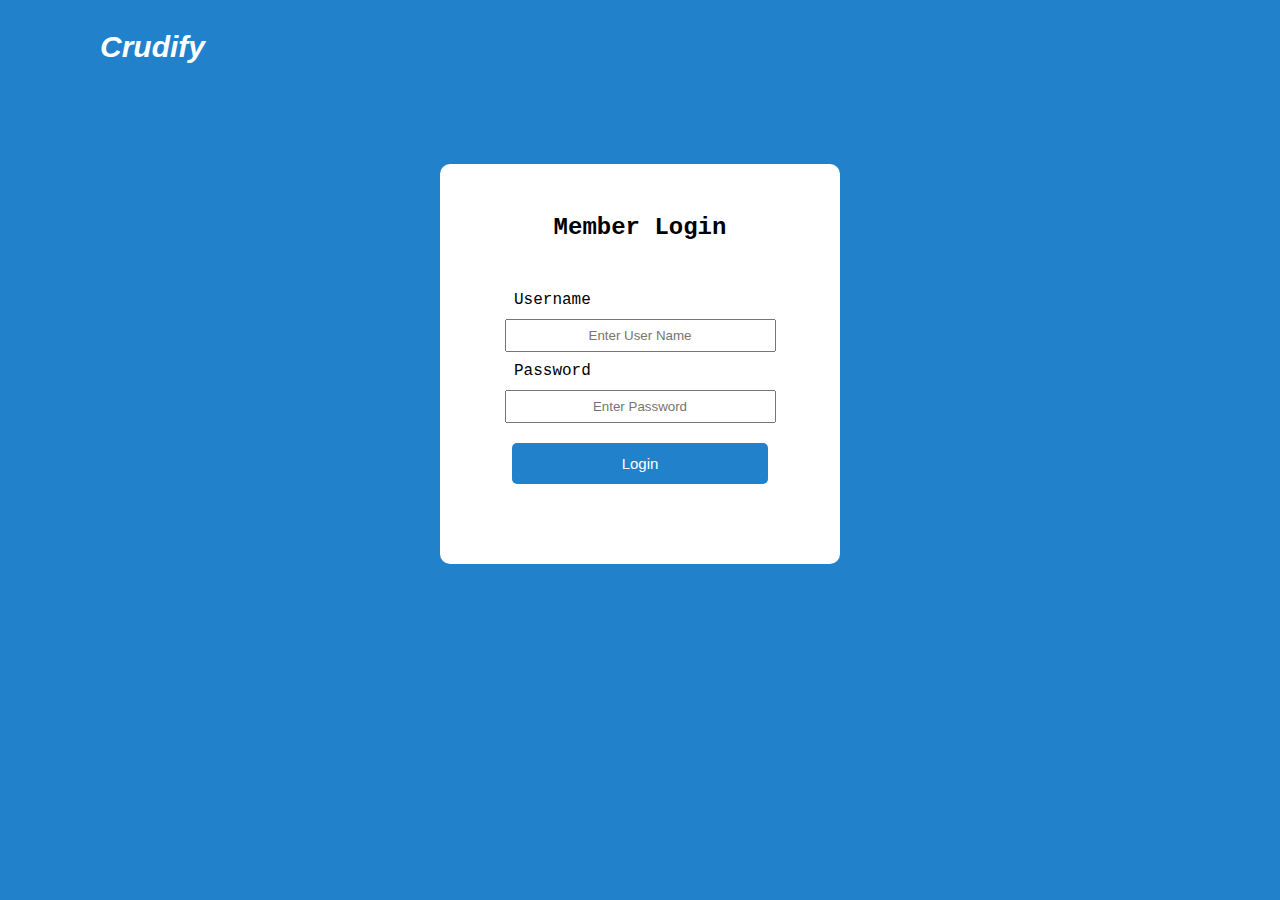
<file: index.html>
<!DOCTYPE html>
<html lang="en">

<head>
    <meta charset="UTF-8">
    <meta name="viewport" content="width=device-width, initial-scale=1.0">
    <title>CRUDIFY</title>
    <link rel="stylesheet" href="/style.css">
</head>

<body>
    <div class="main">
<nav id="login-nav">
    <h2>Crudify</h2>
</nav>
        <div class="login font">
            <div class="login-box ">
                <h2>Member Login</h2>
                <label class="lable-username">Username</label>
                <input type="text" id="username" placeholder="Enter User Name">
                <label class="lable-password">Password</label>
                <input type="password" id="password" placeholder="Enter Password">
                <button id="login-btn">Login</button>
            </div>
        </div>
        <!-- /.login -->

        <div class="box">
            <div class="popup" id="popup">
                <h2>Login Successful</h2>
            </div>
        </div>
        <!-- /.popup -->

    </div>
    <!-- /.main -->


    <script src="/index.js"></script>
</body>

</html>
</file>
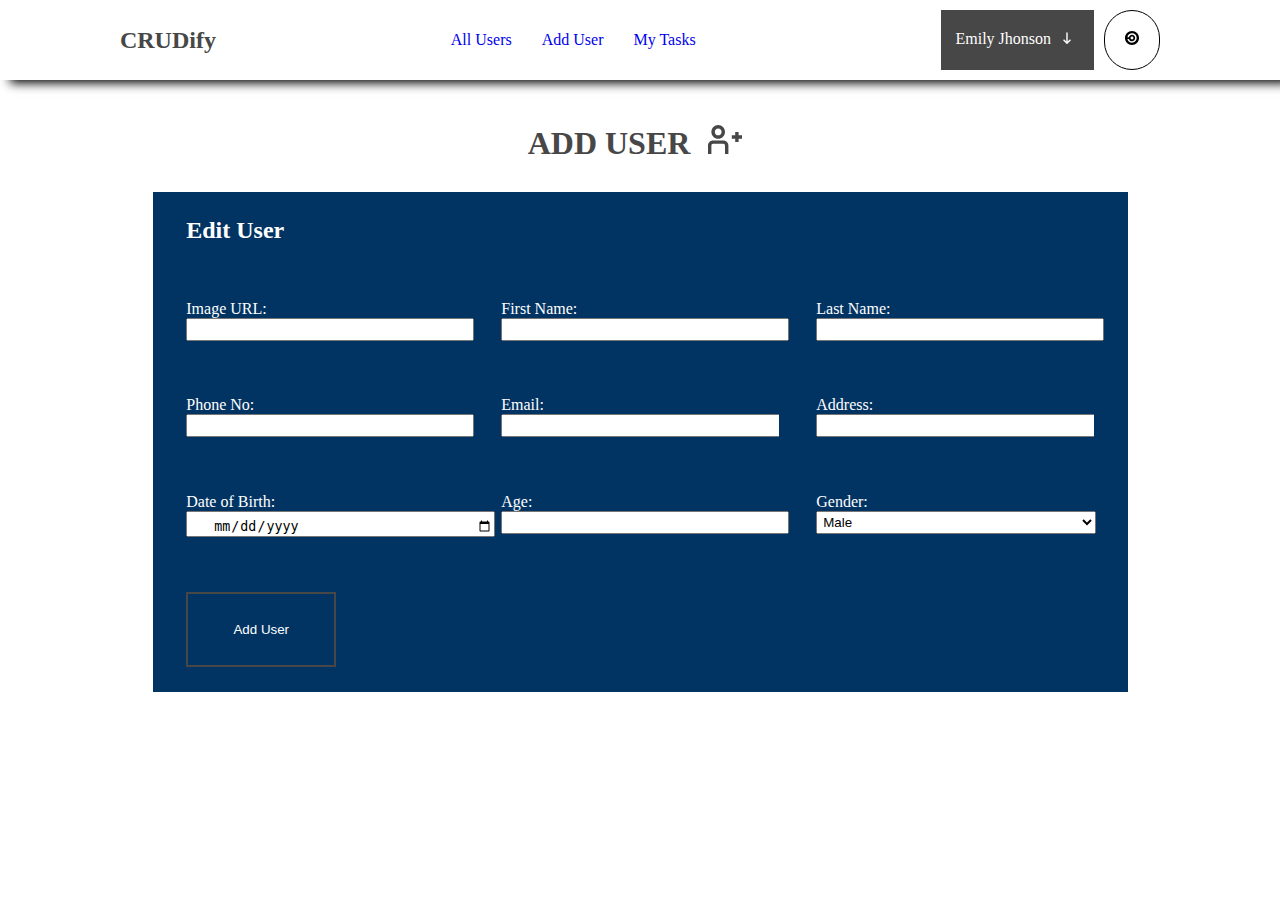
<file: addUser.html>
<!DOCTYPE html>
<html lang="en">

<head>
    <meta charset="UTF-8">
    <meta name="viewport" content="width=device-width, initial-scale=1.0">
    <title>Add User</title>
    <link rel="stylesheet" href="style.css">
</head>

<body>
    <nav class="all-user-nav">
        <h2>CRUDify</h2>
        <ul class="all-user-first-ul">
            <a href="./allUser.html">
                <li>All Users</li>
            </a>
            <a href="./addUser.html">
                <li>Add User</li>
            </a>
            <a href="./todo.html"><li>My Tasks</li></a>
        </ul>
        <ul class="all-user-second-ul">
            <li id="user" class="user">Emily Jhonson
                <span>
                    <svg width=" 24" height="14" viewBox="0 0 24 20" fill="none" xmlns="http://www.w3.org/2000/svg">
                        <path
                            d="M11.0001 3.67157L13.0001 3.67157L13.0001 16.4999L16.2426 13.2574L17.6568 14.6716L12 20.3284L6.34314 14.6716L7.75735 13.2574L11.0001 16.5001L11.0001 3.67157Z"
                            fill="currentColor" />
                    </svg>
                </span>
            </li>
            <li class="circle"><svg width="24" height="14" viewBox="0 0 24 24" fill="none"
                    xmlns="http://www.w3.org/2000/svg">
                    <path fill-rule="evenodd" clip-rule="evenodd"
                        d="M12 0C5.37258 0 0 5.37258 0 12C0 18.6274 5.37258 24 12 24C18.6274 24 24 18.6274 24 12C24 5.37258 18.6274 0 12 0ZM4.14355 13.5165C4.85219 17.2096 8.10023 20 12 20C16.4183 20 20 16.4183 20 12C20 7.58172 16.4183 4 12 4C8.0886 4 4.83283 6.80704 4.13728 10.5165L6.72824 10.5071C7.37819 8.20738 9.49236 6.52222 12.0001 6.52222C15.0254 6.52222 17.4779 8.9747 17.4779 12C17.4779 15.0253 15.0254 17.4778 12.0001 17.4778C9.49752 17.4778 7.3869 15.7995 6.73228 13.5071L4.14355 13.5165ZM9.52234 12C9.52234 13.3684 10.6317 14.4778 12.0001 14.4778C13.3685 14.4778 14.4779 13.3684 14.4779 12C14.4779 10.6316 13.3685 9.52222 12.0001 9.52222C10.6317 9.52222 9.52234 10.6316 9.52234 12Z"
                        fill="black" />
                </svg></li>
        </ul>
    </nav>
    <ul class="logout">
        <a href="/index.html">
            <li id="logout">
                Logout
                <span>
                    <svg width="19" height="12" viewBox="0 0 24 20" fill="none" xmlns="http://www.w3.org/2000/svg">
                        <path
                            d="M8.51428 20H4.51428C3.40971 20 2.51428 19.1046 2.51428 18V6C2.51428 4.89543 3.40971 4 4.51428 4H8.51428V6H4.51428V18H8.51428V20Z"
                            fill="white" />
                        <path
                            d="M13.8418 17.385L15.262 15.9768L11.3428 12.0242L20.4857 12.0242C21.038 12.0242 21.4857 11.5765 21.4857 11.0242C21.4857 10.4719 21.038 10.0242 20.4857 10.0242L11.3236 10.0242L15.304 6.0774L13.8958 4.6572L7.5049 10.9941L13.8418 17.385Z"
                            fill="white" />
                    </svg>
                </span>
            </li>
        </a>
    </ul>
    <!-- nav -->
    <center>
        <h1 style="color: rgb(71, 71, 71); margin: 30px;">
            ADD USER
            <span>
                <svg width="54" height="34" viewBox="0 0 24 20" fill="none" xmlns="http://www.w3.org/2000/svg">
                    <path fill-rule="evenodd" clip-rule="evenodd"
                        d="M8 11C10.2091 11 12 9.20914 12 7C12 4.79086 10.2091 3 8 3C5.79086 3 4 4.79086 4 7C4 9.20914 5.79086 11 8 11ZM8 9C9.10457 9 10 8.10457 10 7C10 5.89543 9.10457 5 8 5C6.89543 5 6 5.89543 6 7C6 8.10457 6.89543 9 8 9Z"
                        fill="rgb(71,71,71)" />
                    <path
                        d="M11 14C11.5523 14 12 14.4477 12 15V21H14V15C14 13.3431 12.6569 12 11 12H5C3.34315 12 2 13.3431 2 15V21H4V15C4 14.4477 4.44772 14 5 14H11Z"
                        fill="rgb(71,71,71)" />
                    <path d="M18 7H20V9H22V11H20V13H18V11H16V9H18V7Z" fill="rgb(71,71,71)" />
                </svg>
            </span>
        </h1>
    </center>

    <div class="edit-addUser">
        <div class="edit-popup">
            <h2>Edit User</h2>
            <span class="image-url">
                <label for="">Image URL:</label><br>
                <input type="text" id="image-url" placeholder=""><br>
            </span>
            <span class="f-name">
                <label for="">First Name:</label><br>
                <input type="text" id="f-name" placeholder=""><br>
            </span>
            <span class="l-name">
                <label for="">Last Name:</label><br>
                <input type="text" id="l-name" placeholder=""><br>
            </span>
            <span class="phone-number">
                <label for="">Phone No:</label><br>
                <input type="text" id="phone-number" placeholder=""><br>
            </span>
            <span class="email">
                <label for="">Email:</label><br>
                <input type="email" id="email-addUser" placeholder=""><br>
            </span>
            <span class="address" id="addUser-address">
                <label for="">Address:</label><br>
                <input type="text" id="address-addUser" placeholder=""><br>
            </span>
            <span class="dob">
                <label for="">Date of Birth:</label><br>
                <input type="date" id="dob" placeholder="yyyy-mm-dd"><br>
            </span>
            <span class="age">
                <label for="">Age:</label><br>
                <input type="text" id="age" placeholder="" style="color: black;"><br>
            </span>
            <span class="gender">
                <label for="">Gender:</label><br>
                <select name="" id="gender" style="color: black;">
                    <option value="Male">Male</option><br>
                    <option value="Female">Female</option><br>
                </select>
            </span>
            <button id="addUser-btn">Add User</button>
        </div>
        <!-- /.edi-popup -->
    </div>
    <!-- /.edit -->

    <div class="save-popup" id="save-popup">
        <h2>User Added</h2>
     </div>

    <script src="/addUser.js"></script>
    <!-- <script src="/api.js"></script> -->
</body>

</html>
</file>
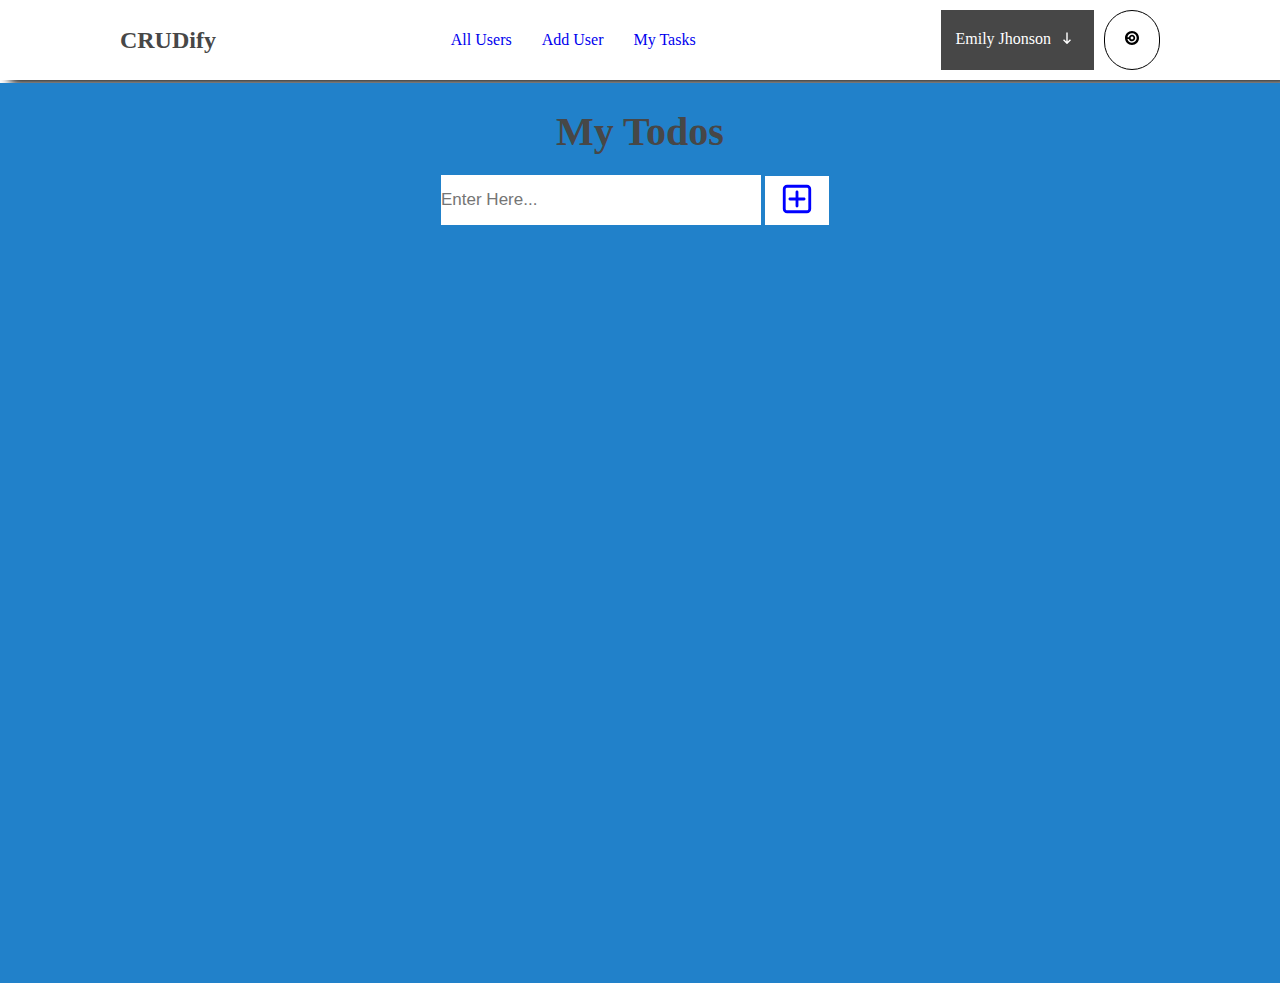
<file: todo.html>
<!DOCTYPE html>
<html lang="en">

<head>
    <meta charset="UTF-8">
    <meta name="viewport" content="width=device-width, initial-scale=1.0">
    <title>ToDo</title>
    <link rel="stylesheet" href="/style.css">
</head>

<body>
    <nav class="all-user-nav">
        <h2>CRUDify</h2>
        <ul class="all-user-first-ul">
            <a href="./allUser.html">
                <li>All Users</li>
            </a>
            <a href="./addUser.html">
                <li>Add User</li>
            </a>
            <a href="./todo.html">
                <li>My Tasks</li>
            </a>
        </ul>
        <ul class="all-user-second-ul">
            <li id="user" class="user">Emily Jhonson
                <span>
                    <svg width=" 24" height="14" viewBox="0 0 24 20" fill="none" xmlns="http://www.w3.org/2000/svg">
                        <path
                            d="M11.0001 3.67157L13.0001 3.67157L13.0001 16.4999L16.2426 13.2574L17.6568 14.6716L12 20.3284L6.34314 14.6716L7.75735 13.2574L11.0001 16.5001L11.0001 3.67157Z"
                            fill="currentColor" />
                    </svg>
                </span>
            </li>
            <li class="circle"><svg width="24" height="14" viewBox="0 0 24 24" fill="none"
                    xmlns="http://www.w3.org/2000/svg">
                    <path fill-rule="evenodd" clip-rule="evenodd"
                        d="M12 0C5.37258 0 0 5.37258 0 12C0 18.6274 5.37258 24 12 24C18.6274 24 24 18.6274 24 12C24 5.37258 18.6274 0 12 0ZM4.14355 13.5165C4.85219 17.2096 8.10023 20 12 20C16.4183 20 20 16.4183 20 12C20 7.58172 16.4183 4 12 4C8.0886 4 4.83283 6.80704 4.13728 10.5165L6.72824 10.5071C7.37819 8.20738 9.49236 6.52222 12.0001 6.52222C15.0254 6.52222 17.4779 8.9747 17.4779 12C17.4779 15.0253 15.0254 17.4778 12.0001 17.4778C9.49752 17.4778 7.3869 15.7995 6.73228 13.5071L4.14355 13.5165ZM9.52234 12C9.52234 13.3684 10.6317 14.4778 12.0001 14.4778C13.3685 14.4778 14.4779 13.3684 14.4779 12C14.4779 10.6316 13.3685 9.52222 12.0001 9.52222C10.6317 9.52222 9.52234 10.6316 9.52234 12Z"
                        fill="black" />
                </svg></li>
        </ul>
    </nav>
    <ul class="logout">
        <a href="/index.html">
            <li id="logout">
                Logout
                <span>
                    <svg width="19" height="12" viewBox="0 0 24 20" fill="none" xmlns="http://www.w3.org/2000/svg">
                        <path
                            d="M8.51428 20H4.51428C3.40971 20 2.51428 19.1046 2.51428 18V6C2.51428 4.89543 3.40971 4 4.51428 4H8.51428V6H4.51428V18H8.51428V20Z"
                            fill="white" />
                        <path
                            d="M13.8418 17.385L15.262 15.9768L11.3428 12.0242L20.4857 12.0242C21.038 12.0242 21.4857 11.5765 21.4857 11.0242C21.4857 10.4719 21.038 10.0242 20.4857 10.0242L11.3236 10.0242L15.304 6.0774L13.8958 4.6572L7.5049 10.9941L13.8418 17.385Z"
                            fill="white" />
                    </svg>
                </span>
            </li>
        </a>
    </ul>
    <!-- nav -->

    <div class="main-wrapper">
        <center>
            <h1 style="color: rgb(71, 71, 71); font-size: 40px; padding-top: 25px;">My Todos</h1>
        </center>

        <div class="todo-search">
            <div class="todo-search-bar">
                <input type="search" name="" id="todo-bar-text" placeholder="Enter Here...">
                <button class="todo-search-button" id="todo-search-button">
                    <svg width="34" height="34" viewBox="0 0 24 24" fill="none" xmlns="http://www.w3.org/2000/svg">
                        <path
                            d="M12 6C12.5523 6 13 6.44772 13 7V11H17C17.5523 11 18 11.4477 18 12C18 12.5523 17.5523 13 17 13H13V17C13 17.5523 12.5523 18 12 18C11.4477 18 11 17.5523 11 17V13H7C6.44772 13 6 12.5523 6 12C6 11.4477 6.44772 11 7 11H11V7C11 6.44772 11.4477 6 12 6Z"
                            fill="blue" />
                        <path fill-rule="evenodd" clip-rule="evenodd"
                            d="M5 22C3.34315 22 2 20.6569 2 19V5C2 3.34315 3.34315 2 5 2H19C20.6569 2 22 3.34315 22 5V19C22 20.6569 20.6569 22 19 22H5ZM4 19C4 19.5523 4.44772 20 5 20H19C19.5523 20 20 19.5523 20 19V5C20 4.44772 19.5523 4 19 4H5C4.44772 4 4 4.44772 4 5V19Z"
                            fill="blue" />
                    </svg>
                </button>

            </div>
        </div>
        <!-- /.search -->

        <div class="todo-content">
            <ul class="todo-ul" id="todo-ul">
                <li class="todo-li first-li" id="todo-li">
                    <input type="text" id="todo-li-text" class="todo-li-text">
                        <button id="todo-enter-btn" class="todo-enter-btn">
                            <svg width="34" height="34" viewBox="0 0 24 24" fill="none" xmlns="http://www.w3.org/2000/svg">
                                <path
                                    d="M10.2426 16.3137L6 12.071L7.41421 10.6568L10.2426 13.4853L15.8995 7.8284L17.3137 9.24262L10.2426 16.3137Z"
                                    fill="white" />
                                <path fill-rule="evenodd" clip-rule="evenodd"
                                    d="M1 5C1 2.79086 2.79086 1 5 1H19C21.2091 1 23 2.79086 23 5V19C23 21.2091 21.2091 23 19 23H5C2.79086 23 1 21.2091 1 19V5ZM5 3H19C20.1046 3 21 3.89543 21 5V19C21 20.1046 20.1046 21 19 21H5C3.89543 21 3 20.1046 3 19V5C3 3.89543 3.89543 3 5 3Z"
                                    fill="white" />
                            </svg>
                        </button> 
                        <button id="todo-delete-btn" class="todo-delete-btn">
                            <svg width="34" height="34" viewBox="0 0 24 24" fill="none" xmlns="http://www.w3.org/2000/svg">
                                <path fill-rule="evenodd" clip-rule="evenodd"
                                    d="M17 5V4C17 2.89543 16.1046 2 15 2H9C7.89543 2 7 2.89543 7 4V5H4C3.44772 5 3 5.44772 3 6C3 6.55228 3.44772 7 4 7H5V18C5 19.6569 6.34315 21 8 21H16C17.6569 21 19 19.6569 19 18V7H20C20.5523 7 21 6.55228 21 6C21 5.44772 20.5523 5 20 5H17ZM15 4H9V5H15V4ZM17 7H7V18C7 18.5523 7.44772 19 8 19H16C16.5523 19 17 18.5523 17 18V7Z"
                                    fill="white" />
                                <path d="M9 9H11V17H9V9Z" fill="white" />
                                <path d="M13 9H15V17H13V9Z" fill="white" />
                            </svg>
                        </button>
                </li>
            </ul>
        </div>
        <!-- /.todo-content -->
    </div>
    <!-- /.main-wrapper -->

    <script src="/todo.js"></script>
</body>

</html>
</file>
<file: style.css>
* {
    padding: 0;
    margin: 0;
    /* box-sizing: border-box; */
}

:root {
    --main-blue: #2181ca;
    --dark-blue: #023463;
}

a {
    text-decoration: none;
}

ul {
    list-style: none;
}

.flex {
    display: flex;
    align-items: center;
}

.font {
    font-family: 'Courier New', Courier, monospace;
    font-weight: 200;
}

.container {
    max-width: 1180px;
    margin-inline: auto;
    overflow: hidden;
}

.blur {
    filter: blur(3px);
}

.main {
    overflow: hidden;
    background-color: var(--main-blue);
    height: 100vh;
}

#login-nav {
    margin: 30px 0px 30px 100px;
    color: white;
    font-family: 'Gill Sans', 'Gill Sans MT', Calibri, 'Trebuchet MS', sans-serif;
    font-style: italic;
    font-size: 20px;
}

.login {
    /* border: 2px solid black; */
    display: flex;
    padding: 70px;
    justify-content: center;
    /* grid-template-columns: 30% 40% 30%; */

}

.login-box {
    /* border: 2px solid black; */
    border-radius: 10px;
    background-color: white;
    width: 400px;
    height: 400px;
    display: flex;
    flex-direction: column;
    /* justify-content: center; */
    align-items: center;
}

.login-box h2 {
    margin: 50px;
}

.login-box label {
    /* border: 2px solid black; */
    width: 63%;
}

.login-box input {
    margin: 10px;
    padding: 7px 45px 7px 45px;
    text-align: center;
}

#login-btn {
    background-color: var(--main-blue);
    padding: 12px 110px 12px 110px;
    margin: 10px 0px 10px 0px;
    border: none;
    border-radius: 5px;
    color: white;
    font-size: 15px;
}

#login-btn:hover {
    cursor: pointer;
    background-color: var(--dark-blue);
}

.box {
    display: flex;
    justify-content: center;
    align-items: center;
}

.popup {
    display: none;
    background-color: rgb(77, 204, 18);
    padding: 20px 50px 20px 50px;
    color: white;
    font-size: 15px;
    border-radius: 15px;
}

/* All Users */

.all-user-nav {
    /* border: 2px solid black; */
    display: flex;
    justify-content: space-around;
    align-items: center;
    padding: 10px;
    color: rgb(71, 71, 71);
    overflow: hidden;
    box-shadow: 10px 3px 10px black;
}

.all-user-first-ul {
    /* border: 1px solid black; */
    display: flex;
    /* margin: auto; */
}

.all-user-first-ul li {
    /* border: 1px solid black; */
    padding: 20px 15px 20px 15px;
}

.all-user-first-ul a:visited {
    border: 1px solid black;
    color: rgb(71, 71, 71);

}

.all-user-first-ul li:hover {
    background-color: var(--main-blue);
    color: white;
    cursor: pointer;
    align-items: center;
}

.all-user-second-ul {
    /* border: 1px solid black; */
    display: flex;
}

.all-user-second-ul li {
    /* border: 1px solid black; */
    padding: 20px 15px 20px 15px;
    color: white;
    margin-left: 10px;
}

.user {
    background-color: rgb(71, 71, 71);
}

.logout {
    /* border: 2px solid black; */
    list-style: none;
    display: flex;
    justify-content: end;
    margin: 10px 229px 0px 0px;
    color: white;
    cursor: pointer;
}

.logout a {
    color: white;
}

.logout li {
    /* border: 2px solid black; */
    padding: 10px 41px 10px 41px;
    background-color: rgb(71, 71, 71);
    display: none;
    position: absolute;
}

.all-user-second-ul li:hover {
    cursor: pointer;
}

.circle {
    border: 1px solid black;
    border-radius: 40px;
}

.search {
    /* border: 2px solid black; */
    display: flex;
    justify-content: center;
    margin-top: 20px;
}

.search-bar {
    border: 2px solid var(--main-blue);
    display: inline-flex;
    align-items: center;
    justify-content: center;
    padding: 0PX 10PX 0PX 10PX;
}

.search-bar span {
    padding: 4px;
    margin-right: 10px;
}

.search-bar input {
    height: 40px;
    width: 320px;
    margin-right: 10px;
    color: rgb(71, 71, 71);
    font-size: 17px;
    border: none;
}

.search-bar button {
    border: none;
    border-radius: 4px;
    margin-right: 10px;
    background-color: var(--main-blue);
    padding: 10px 15px 10px 15px;
    color: white;
    cursor: pointer;
}

.accounts {
    color: rgb(71, 71, 71);
    text-align: center;
    margin-top: 20px;
}

.cards {
    /* border: 2px solid black; */
    display: grid;
    grid-template-columns: 31% 31% 31%;
    column-gap: 0px;
    justify-content: space-around;
    /* display: none; */

}

.card {
    border: 2px solid var(--main-blue);
    display: grid;
    grid-template-columns: 36% 64%;
    grid-template-rows: auto;
    row-gap: 7px;
    padding: 30px;
    margin: 10px;
    overflow: hidden;
    font-size: 17px;
}

.card span {
    /* border: 2px solid black; */
    /* width: 40px; */
    /* height: 50px; */
    grid-column-start: 1;
    grid-row-start: 1;
}

#img {
    /* border: 2px solid black; */
    width: 50px;
    height: 50px;
}

#number {
    /* border: 2px solid black; */
    grid-column-start: 2;
    grid-row-start: 1;
    text-align: end;

}

#number-icon {
    /* border: 2px solid black; */
    width: auto;
    grid-column-start: 3;
    grid-row-start: 1;
    margin: 0;
}

#email {
    /* border: 2px solid black; */
    display: grid;
    grid-column-start: 1;
    grid-column-end: 2;
    grid-row-start: 2;
    /* overflow: hidden; */
    width: 270%;
    text-align: end;
}

#email-icon {
    /* border: 2px solid black; */
    width: auto;
    grid-column-start: 3;
    grid-row-start: 2;
}

#name {
    /* border: 2px solid black; */
    grid-column-start: 1;
    grid-row-start: 3;
    margin: 5px 0px 0px 25px;
}

#name-icon {
    /* border: 2px solid black; */
    /* width: 30px; */
    grid-column-start: 1;
    grid-row-start: 3;
}

#dob {
    /* border: 2px solid black; */
    grid-column-start: 1;
    grid-row-start: 4;
    padding: 5px 0px 0px 25px;


}

#dob-icon {
    grid-column-start: 1;
    grid-row-start: 4;
}

#address {
    /* border: 2px solid black; */
    grid-column-start: 1;
    grid-row-start: 5;
    padding: 5px 0px 0px 25px;
}

#address-icon {
    grid-column-start: 1;
    grid-row-start: 5;
}

#gender {
    /* border: 2px solid black; */
    grid-column-start: 1;
    grid-row-start: 6;
    color: var(--main-blue);
}

#age {
    color: var(--main-blue);
    /* border: 2px solid black; */
    grid-column-start: 2;
    grid-row-start: 6;
}

#edit-btn {
    grid-column-start: 1;
    grid-row-start: 7;
    background-color: var(--main-blue);
    color: white;
    border: none;
    width: 50px;
    padding: 10px;
    font-size: 14px;
    margin-top: 10px;
}

#edit-btn:hover {
    cursor: pointer;
    background-color: white;
    color: var(--main-blue);
    border: 1px solid var(--main-blue);
}

#delete-btn {
    grid-column-start: 2;
    grid-row-start: 7;
    background-color: transparent;
    border: 1px solid red;
    color: red;
    padding: 10px 20px 10px 20px;
    margin-top: 10px;

}
.delete-popup{
    display: none;
    position: fixed;
    top: 85%;
    left: 50%;
    background-color: rgb(190, 28, 6);
    color: white;
    font-size: 15px;
    padding: 15px 20px 15px 20px;
    transition: transform 1.5s ease;
    transition-delay: 0.2s;
    transform: translateY(-80%); /* Start from below */
}
#delete-btn:hover {
    cursor: pointer;
    background-color: red;
    color: white;
}
.delete-warning-box{
    /* border: 2px solid red; */
    display: none;
    position: fixed;
    top: 0%;
    /* left: 50%; */
    background-color: rgba(169, 3, 3, 0.462);
    height: 100vh;
    width: 100%;
}
.delete-warning{
    /* border: 4px solid rgb(171, 1, 1); */
    display: grid;
    grid-template-columns: 30% 30% 30%;
    position: fixed;
    top: 25%;
    left: 35%;
    background-color: white;
    padding: 50px;
    width: 30%;
    height: 30%;
    color: rgb(209, 6, 6);
}
.delete-warning h3{
    /* border: 2px solid black; */
    grid-row-start: 1;
    grid-column-start: 1;
    grid-column-end: 4;
}
#delete-warning-btn{
    background-color: rgb(209, 6, 6);
    grid-row-start: 2;
    color: white;
    width: 120%;
    height: 50px;
    border: none;
    cursor: pointer;
}
#delete-cancel-btn{
    background-color: rgb(14, 162, 6);
    grid-row-start: 2;
    grid-column-start: 3;
    color: white;
    width: 120%;
    height: 50px;
    border: none;
    cursor: pointer;
}
#delete-warning-btn:hover{
    background-color: white;
    color: rgb(209, 6, 6);
    border: 3px solid rgb(209, 6, 6);
}
#delete-cancel-btn:hover{
    background-color: white;
    color: rgb(14, 162, 6);
    border: 3px solid rgb(14, 162, 6);
}
/* Edit of All User */
.edit {
    border: 2px solid black;
    position: fixed;
    top: 0px;
    padding-top: 160px;
    width: 100%;
    display: none;
    justify-content: center;
    /* box-shadow: 0px 10px 1000px 100px black; */
    height: 100vh;
    background-color: rgba(0, 0, 0, 0.712);
}

.edit-popup {
    /* border: 2px solid black; */
    height: 50vh;
    display: grid;
    grid-template-columns: 30% 30% 30%;
    justify-content: space-around;
    column-gap: 20px;
    row-gap: 20px;
    padding: 25px;
    background-color: var(--dark-blue);
    color: white;


}

.edit-popup h2 {
    /* border: 2px solid black; */
    grid-column-start: 1;
    grid-column-end: 4;
}

.edit-popup input, select {
    /* background-color: #023463; */
    width: 280px;
    padding: 2px;
}

.image-url {
    /* border: 2px solid black; */
    grid-column-start: 1;
    grid-row-start: 2;
}

.f-name {
    /* border: 2px solid black; */
    grid-column-start: 2;
    grid-row-start: 2;
}

.l-name {
    /* border: 2px solid black; */
    grid-column-start: 3;
    grid-row-start: 2;
}

.phone-number {
    /* border: 2px solid black; */
    grid-column: 1;
    grid-row-start: 3;
}

.email {
    /* border: 2px solid black; */
    grid-column: 2;
    grid-row-start: 3;
    overflow: hidden;
}

.address{
    /* border: 2px solid black; */
    grid-column: 3;
    grid-row-start: 3;
    overflow: hidden;
    padding: 0px;
}

.dob {
    /* border: 2px solid black; */
    grid-column: 1;
    grid-row-start: 4;
    /* overflow: hidden; */
}

#dob{
    margin: 0px;
}

.age {
    /* border: 2px solid black; */
    grid-column: 2;
    grid-row-start: 4;
}

.gender {
    /* border: 2px solid black; */
    grid-column: 3;
    grid-row-start: 4;
}

#save-btn {
    background-color: transparent;
    color: white;
    border: 2px solid rgb(71, 71, 71);
    grid-column-start: 1;
    grid-row-start: 5;
    padding: 10px;
    width: 150px;
}

#cancel-btn {
    background-color: transparent;
    color: white;
    border: 2px solid rgb(71, 71, 71);
    grid-column: 1;
    grid-row-start: 5;
    padding: 10px;
    width: 100px;
    margin-left: 170px;
}

#save-btn:hover {
    background-color: rgb(71, 71, 71);
    cursor: pointer;
}

.save-popup{
    display: none;
    position: fixed;
    top: 85%;
    left: 50%;
    background-color: rgb(14, 162, 6);
    color: white;
    font-size: 15px;
    padding: 15px 20px 15px 20px;
    transition: transform 1.5s ease;
    transition-delay: 0.2s;
    transform: translateY(-80%); /* Start from below */
}
#cancel-btn:hover {
    background-color: rgb(71, 71, 71);
    cursor: pointer;
}

/* ADD Users */

.edit-addUser {
    /* width: 100%; */
    display: grid;
    justify-content: center;
}

#addUser-btn {
    background-color: transparent;
    color: white;
    border: 2px solid rgb(71, 71, 71);
    grid-column-start: 1;
    grid-row-start: 5;
    padding: 10px;
    width: 150px;
}

#addUser-btn:hover {
    background-color: rgb(71, 71, 71);
    cursor: pointer;
}

#email-addUser{
    /* border: 2px solid red; */
    margin: 0;
    /* padding: 0; */
    text-align: start;
}
#address-addUser{
    /* border: 2px solid red; */
    margin: 0;
    /* padding: 0; */
}

/* ToDo List */

.main-wrapper {
    background-color: var(--main-blue);
    height: 100vh;
    margin-top: -7px;
}

.todo-search {
    /* border: 2px solid black; */
    display: flex;
    justify-content: center;
    margin-top: 20px;
}

.todo-search-bar {
    /* border: 2px solid black; */
    display: inline-flex;
    align-items: center;
    justify-content: center;
    padding: 0PX 10PX 0PX 10PX;
}

.todo-search-bar input {
    height: 50px;
    width: 320px;
    margin: 0px 4px 0px 0px;
    color: rgb(71, 71, 71);
    font-size: 17px;
    border: none;
}

.todo-search-bar button {
    /* border: 2px solid black; */
    border: none;
    margin-right: 10px;
    background-color: white;
    padding: 6px 15px 6px 15px;
    color: white;
    cursor: pointer;
}

.todo-content {
    /* border: 2px solid black; */
    display: grid;
    justify-content: center;
    padding: 30px;
    margin-top: 50px;
}

.todo-content ul {
    /* display: grid; */
    display: block;
}

.todo-li {
    /* border: 2px solid black; */
    overflow: hidden;
    align-items: center;
    margin-top: 20px;
    /* opacity: 0.3; */
}

.todo-li-text {
    /* border: 2px solid black; */
    height: 27px;
    width: 280px;
    color: rgb(71, 71, 71);
    font-size: 17px;
    border: none;
    padding: 19px 0px 0px 0px;
    /* text-decoration:line-through; */
    
}

.todo-enter-btn {
    /* border: 2px solid black; */
    border: none;
    background-color: rgb(3, 3, 223);
    padding: 5px 10px 5px 10px;
    color: white;
    cursor: pointer;
    margin-top: 0px;
    margin-right: 4px;
}

.todo-delete-btn {
    /* border: 2px solid black; */
    border: none;
    background-color: rgb(234, 5, 5);
    padding: 5px 10px 5px 10px;
    color: white;
    cursor: pointer;
}

.first-li {
    display: none;
}





/* Media Queries */


/* For Mobile */
@media (min-width:320px) and (max-width:600px) {
    .login-box{
        /* border: 2px solid black; */
        height: 45%;
    }
    .login-box label{
        /* border: 2px solid black; */
        width: 90%;
    }
    .box{
        /* border: 2px solid black; */
        margin-top: -40px;
    }
    .popup{
        /* border: 2px solid black; */
        padding: 15px 10px 15px 10px;
        font-size: 10px;
        
    }

    /* All User  */
    .logo{
        border: 2px solid black;
        display: none;
    }
    .all-user-nav{
        /* border: 2px solid black; */
        font-size: 15px;
    }
    .all-user-first-ul li{
        /* border: 2px solid black; */
        padding: 0px 10px 0px 10px;
        width: 100%;
    }
    .circle{
        display: none;
    }
    .search-bar{
        width: 90%;
    }
    .cards{
        /* border: 2px solid black; */
        grid-template-columns: 100%;
    }
}

@media (min-width:601px) and (max-width:1080px) {
    .cards{
        /* border: 2px solid black; */
        grid-template-columns: 50% 50%;
    }
}

@media (min-width:641px) {
    /* portrait tablets, portrait iPad, landscape e-readers, landscape 800x480 or 854x480 phones */
}

@media (min-width:961px) {
    /* tablet, landscape iPad, lo-res laptops ands desktops */
}
</file>
